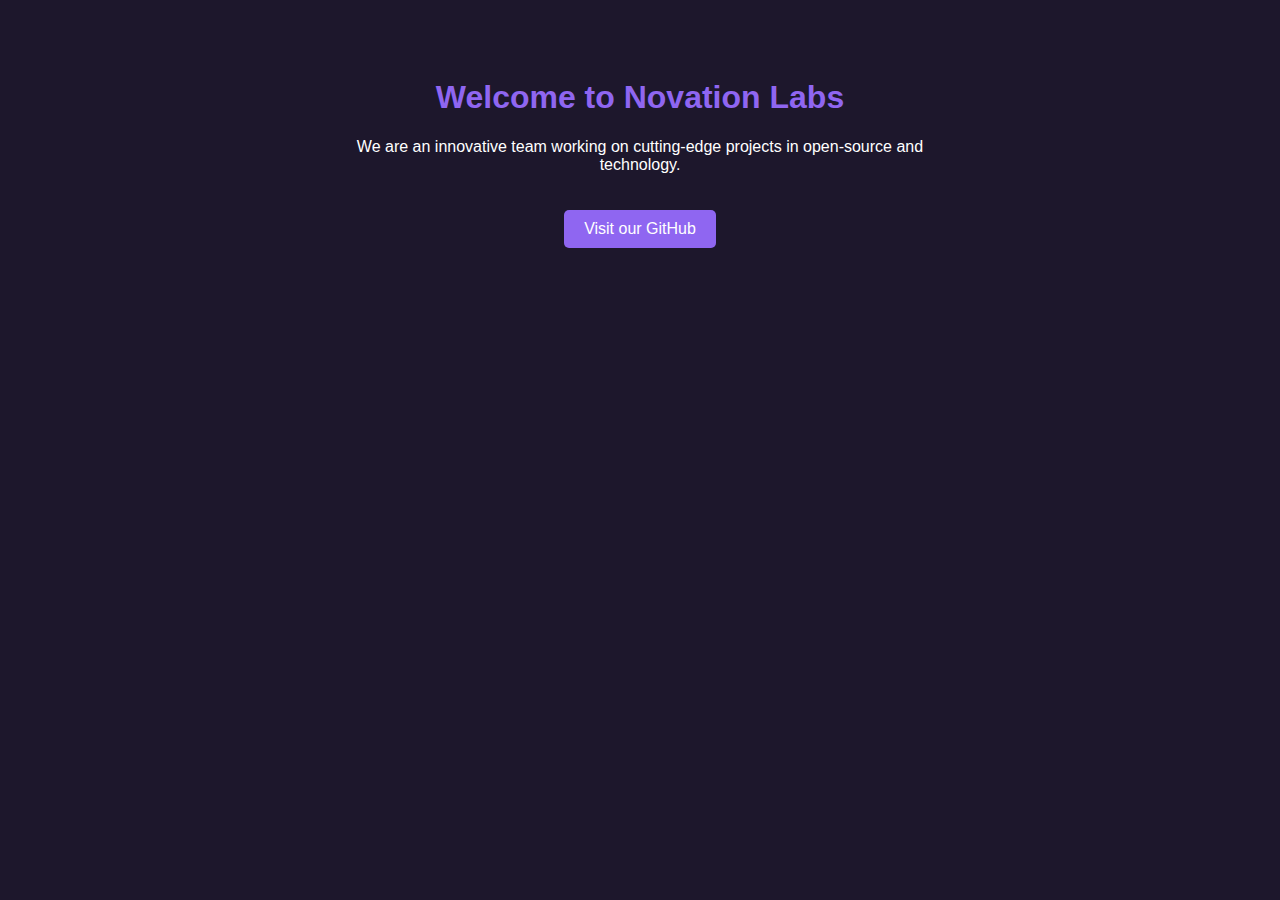
<file: index.html>
<!DOCTYPE html>
<html lang="en">
<head>
    <meta charset="UTF-8">
    <meta name="viewport" content="width=device-width, initial-scale=1.0">
    <link rel="icon" href="NovationLabsLogo512.png" type="image/png">
    <title>Nova Labs</title>
    <style>
        body {
            font-family: Arial, sans-serif;
            background-color: #1D172C;
            color: white;
            text-align: center;
            padding: 50px;
        }
        .container {
            max-width: 600px;
            margin: auto;
        }
        h1 {
            color: #8F66F1;
        }
        a {
            display: inline-block;
            margin-top: 20px;
            padding: 10px 20px;
            background-color: #8F66F1;
            color: white;
            text-decoration: none;
            border-radius: 5px;
        }
        a:hover {
            background-color: #7a50e0;
        }
    </style>
</head>
<body>
    <div class="container">
        <h1>Welcome to Novation Labs</h1>
        <p>We are an innovative team working on cutting-edge projects in open-source and technology.</p>
        <a href="https://github.com/NovationLabs" target="_blank">Visit our GitHub</a>
    </div>
</body>
</html>
</file>
